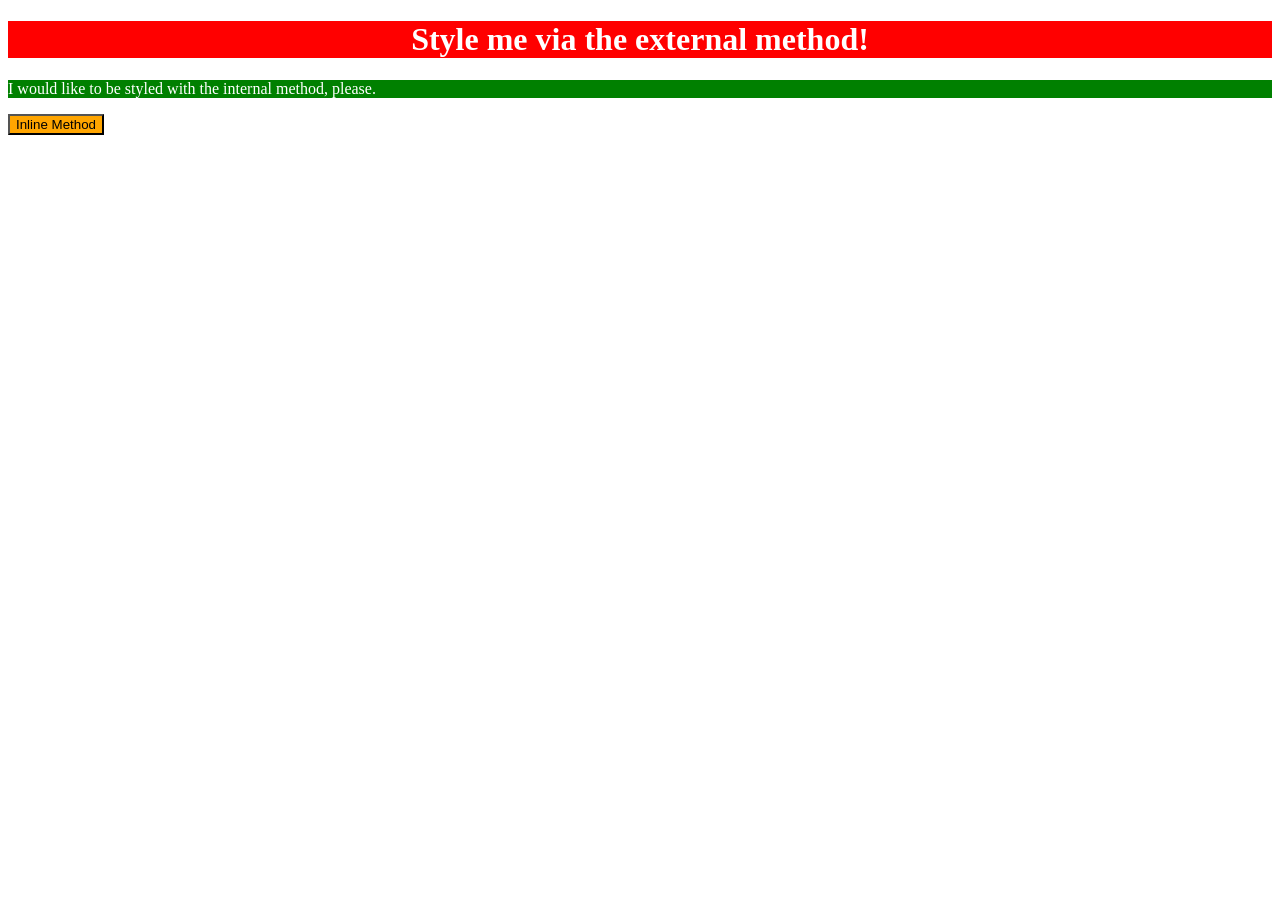
<file: foundations/intro-to-css/01-css-methods/index.html>
<!DOCTYPE html>
<html lang="en">
  <head>
    <meta charset="UTF-8">
    <meta http-equiv="X-UA-Compatible" content="IE=edge">
    <meta name="viewport" content="width=device-width, initial-scale=1.0">
    <title>Methods for Adding CSS</title>
    <link rel="stylesheet" href="./styles.css">
  </head>
  <body>
    <div><h1>Style me via the external method!</h1></div>
    <p>I would like to be styled with the internal method, please.</p>
      <style>
        p {
          background-color: green;
          color: white;
        }
      </style>
    <button style="background-color: orange;">Inline Method</button>
  </body>
</html>
</file>
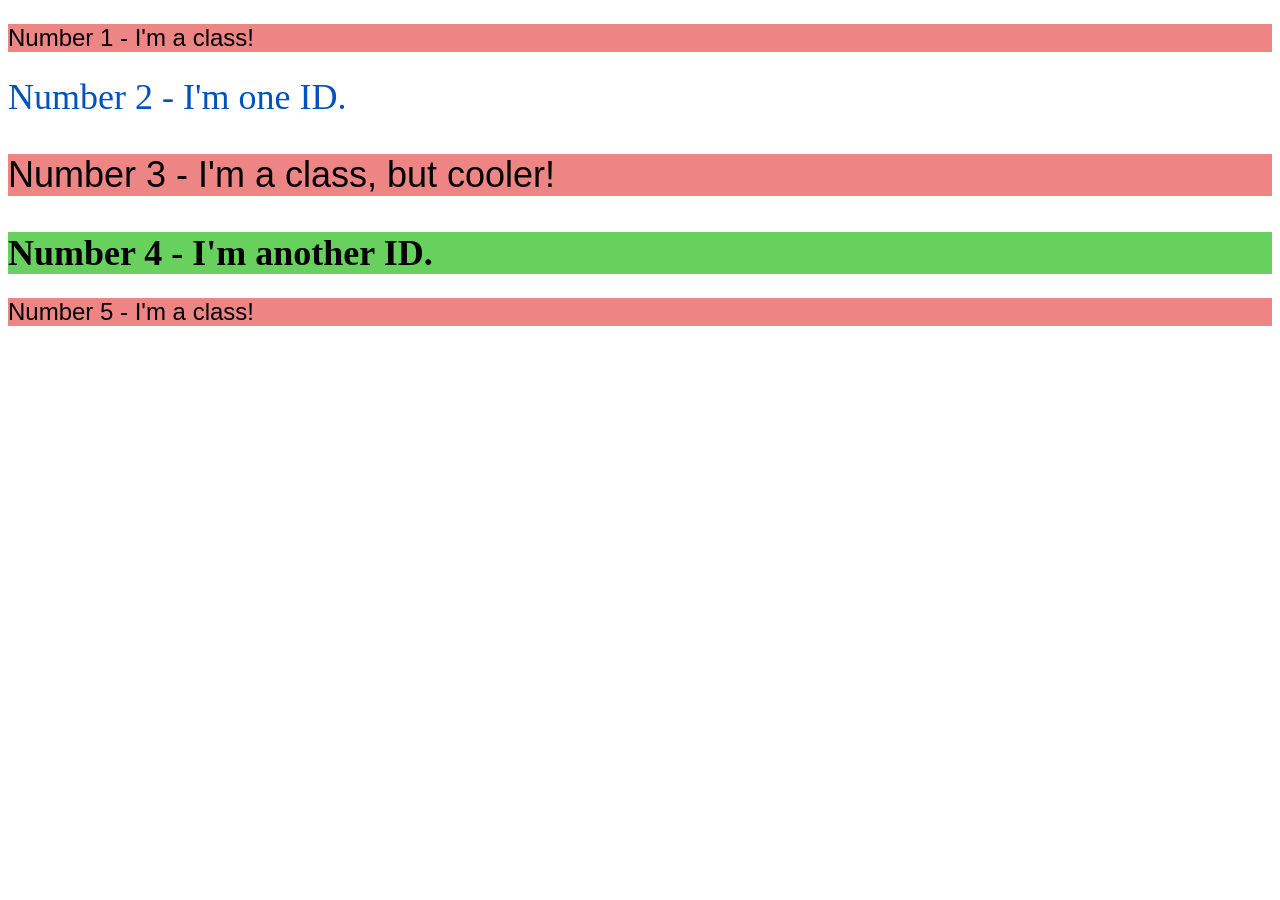
<file: foundations/intro-to-css/02-class-id-selectors/index.html>
<!DOCTYPE html>
<html lang="en">
  <head>
    <meta charset="UTF-8">
    <meta http-equiv="X-UA-Compatible" content="IE=edge">
    <meta name="viewport" content="width=device-width, initial-scale=1.0">
    <title>Class and ID Selectors</title>
    <link rel="stylesheet" href="style.css">
  </head>
  <body>
    <p class="odd">Number 1 - I'm a class!</p>
    <div id="two">Number 2 - I'm one ID.</div>
    <p class="odd large">Number 3 - I'm a class, but cooler!</p>
    <div id="four">Number 4 - I'm another ID.</div>
    <p class="odd">Number 5 - I'm a class!</p>
  </body>
</html>
</file>
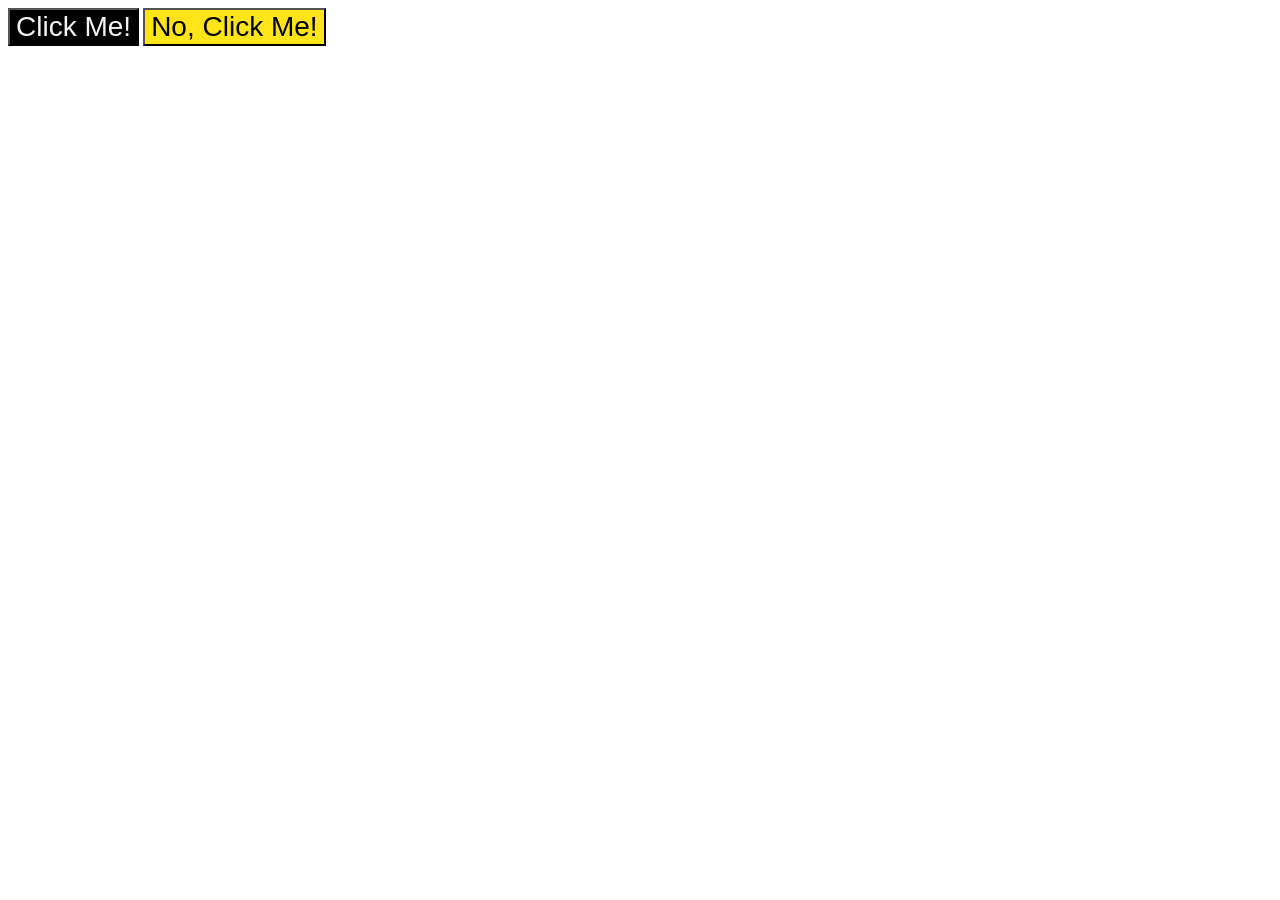
<file: foundations/intro-to-css/03-grouping-selectors/index.html>
<!DOCTYPE html>
<html lang="en">
  <head>
    <meta charset="UTF-8">
    <meta http-equiv="X-UA-Compatible" content="IE=edge">
    <meta name="viewport" content="width=device-width, initial-scale=1.0">
    <title>Grouping Selectors</title>
    <link rel="stylesheet" href="style.css">
  </head>
  <body>
    <button class="btn1">Click Me!</button>
    <button class="btn2">No, Click Me!</button>
  </body>
</html>
</file>
<file: foundations/intro-to-css/01-css-methods/styles.css>
div {
    background-color: red;
    color: white;
    text-align: center;
}
</file>
<file: foundations/intro-to-css/02-class-id-selectors/style.css>
/* Add CSS Styling */

.odd {
    background-color: #ee8585;
    font-size: 24px;
    font-family: Verdana, Geneva, Tahoma, sans-serif;
}

.large    {
    font-size: 36px;
}

#two    {
    font-size: 36px;
    color: #0052bd;
}

#four   {
    font-size: 36px;
    font-weight: bold;
    background-color: #68d15e;
}
</file>
<file: foundations/intro-to-css/03-grouping-selectors/style.css>
/* Add CSS Styling */

.btn1   {
    background-color: black;
    color: lch(96.54% 0.01 296.81);
}

.btn2   {
    background-color: hsl(53, 100%, 55%);
}

.btn1, .btn2    {
    font-size: 28px;
    font-family: Helvetica, sans-serif;
}
</file>
